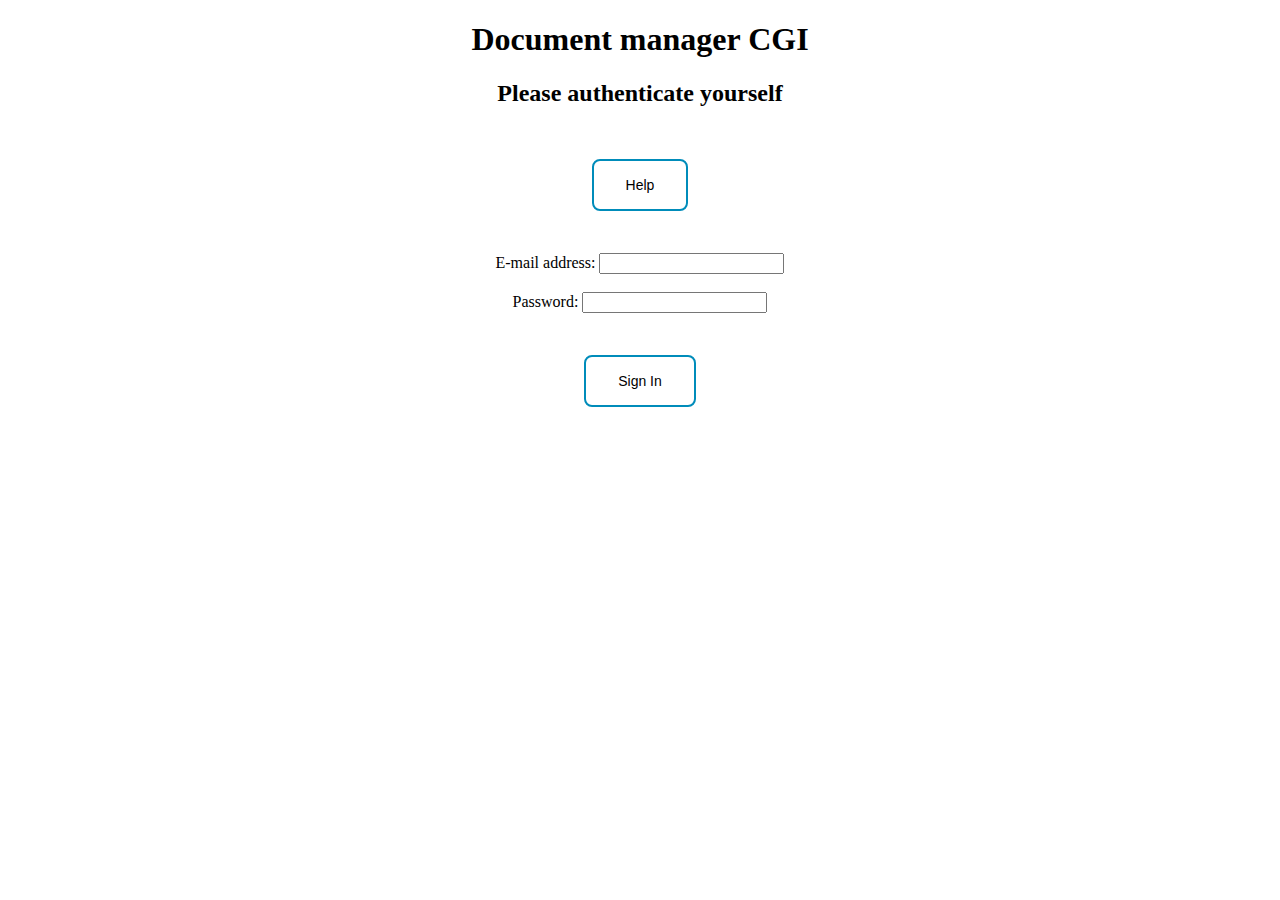
<file: src/main/webapp/index.html>
<!DOCTYPE html>
<html lang="en">

<head>
    <meta charset="UTF-8">
    <title>Document Manager</title>
    <link rel="stylesheet" href="css/style.css" type="text/css">
</head>

<body>

<h1>Document manager CGI</h1>
<h2>Please authenticate yourself</h2><br>

<div class="center">
    <button class="coolButton button1" onclick="alert('Example credentials:\n\na@b.it\naa\n\nc@d.it\nbb')">Help</button> <br><br>
</div>

<form method="POST" id="logInForm" class="center" action="Home">

    <label for="logInMail" class="leftContainer" >E-mail address:</label>
    <input type="text" id="logInMail" name="logInMail"> <br><br>

    <label for="logInPassword" class="leftContainer" >Password:</label>
    <input type="password" id="logInPassword" name="logInPassword"> <br><br>

</form>

<div class="center">
    <button type="submit" class="coolButton button1" form="logInForm" value="SignIn">Sign In</button>
</div>

</body>

</html>
</file>
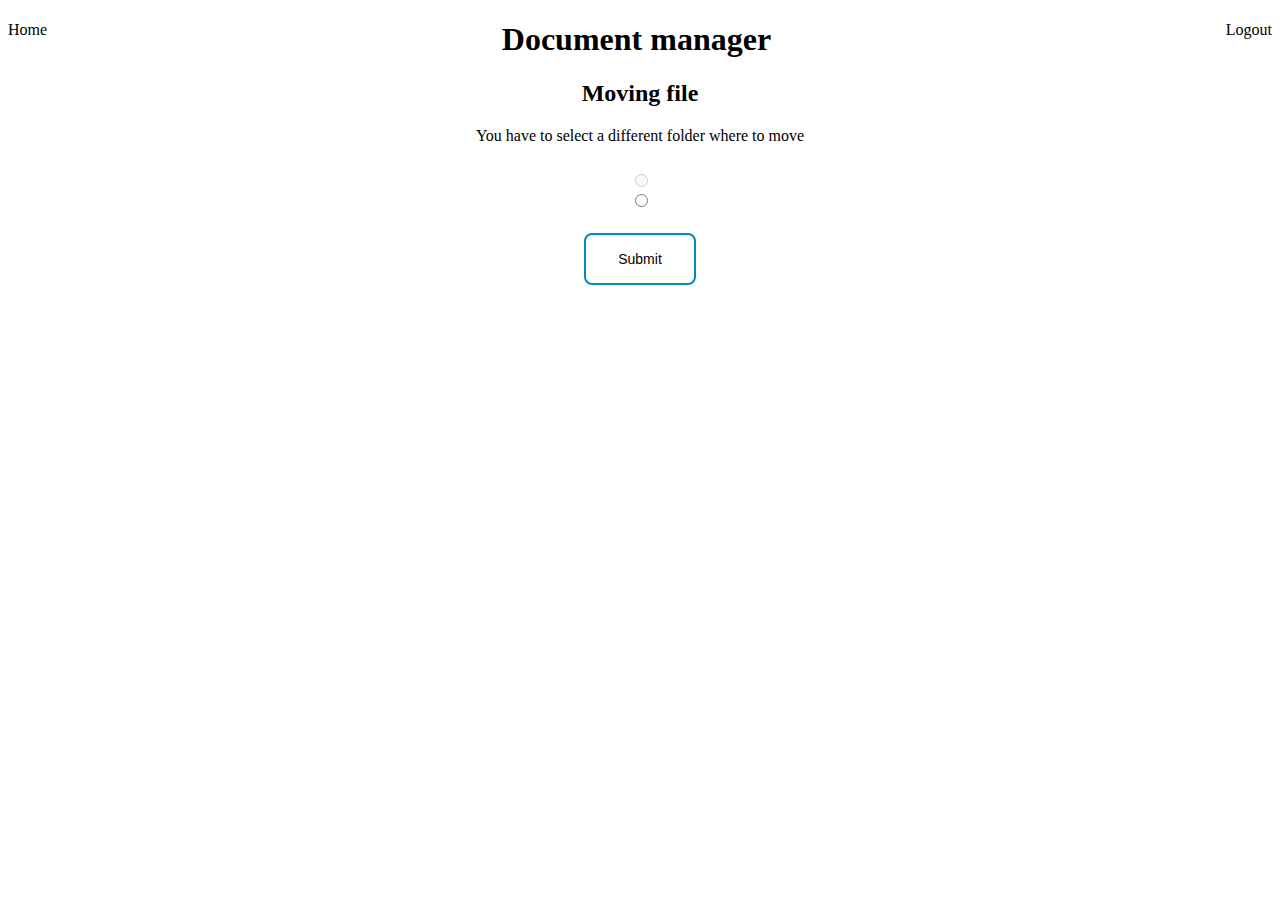
<file: src/main/webapp/fileMove.html>
<!DOCTYPE html>
<html xmlns:th="http://www.thymeleaf.org" lang="en">

<head>
    <meta charset="UTF-8">
    <title>Moving File</title>
    <link rel="stylesheet" href="css/style.css" th:href="@{/css/style.css}">
</head>

<body>

<div>
    <a class="right" th:href="@{/logOut}" method="POST">Logout</a>
    <a class="left" th:href="@{/goToHome}">Home</a>
</div>

<h1>Document manager</h1>
<h2>Moving file</h2>

<p>You have to select a different folder where to move <span th:text="${session.file.name + '.' + session.file.extension}"></span></p>


<form class="center" action="MoveFile">
    <div th:each="folder : ${folders}">
        <div th:each="subFolder: ${folder.subFolders}">

            <span th:if="${ session.file.owner == subFolder.id}">
                <input type="radio" th:id="${subFolder.id}" name="selection" th:value="${subFolder.id}" disabled>
                <label th:for="${subFolder.id}" th:text="${subFolder.name}"></label><br>
            </span>

            <span th:unless="${ session.file.owner == subFolder.id}">
                <input type="radio" th:id="${subFolder.id}" name="selection" th:value="${subFolder.id}">
                <label th:for="${subFolder.id}" th:text="${subFolder.name}"></label><br>
            </span>

        </div>
    </div>
    <br>
    <input class="button1 coolButton" type="submit" value="Submit">
</form>

</body>
</html>
</file>
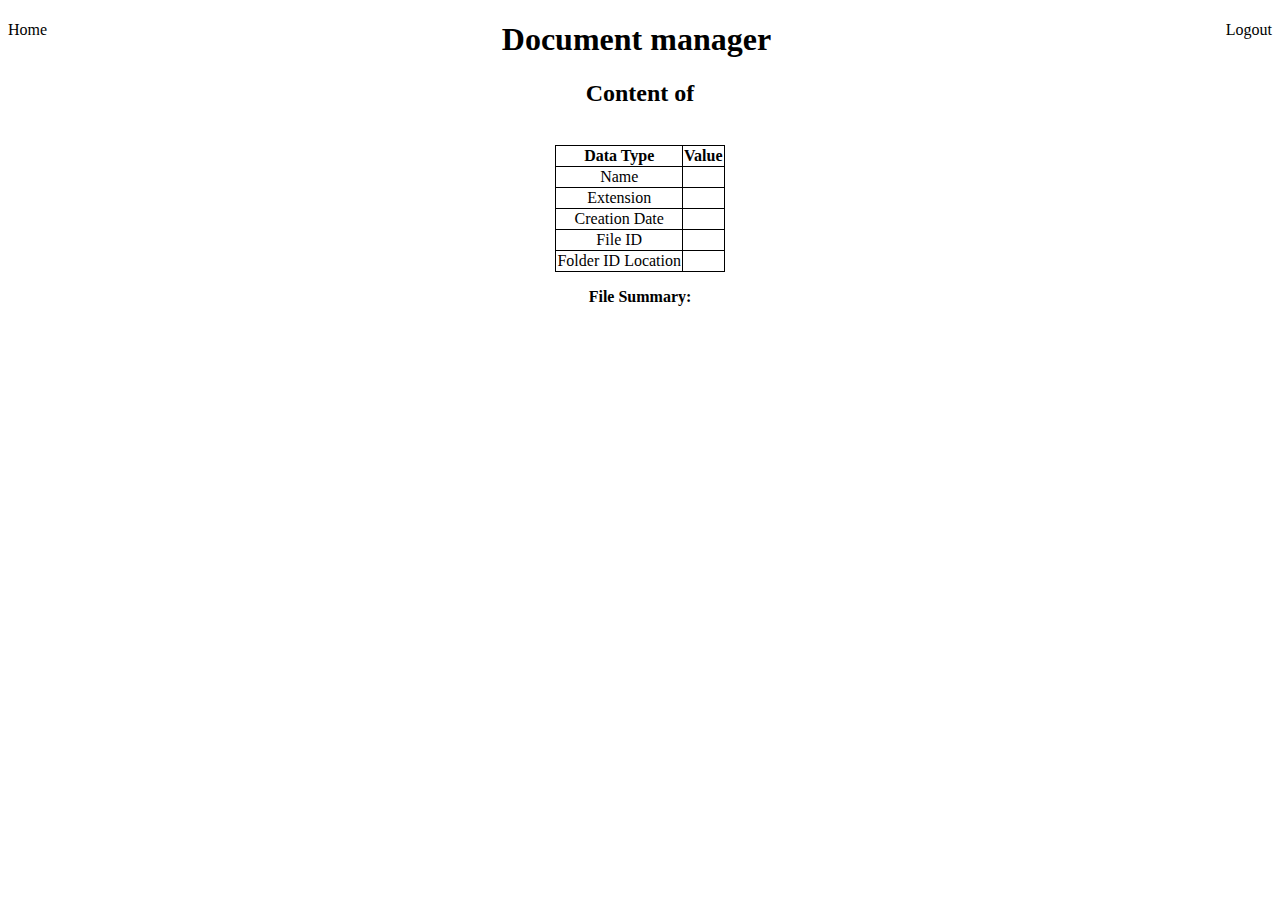
<file: src/main/webapp/fileView.html>
<!DOCTYPE html>
<html xmlns:th="http://www.thymeleaf.org" lang="en">

<head>
    <meta charset="UTF-8">
    <title>File View</title>
    <link rel="stylesheet" href="css/style.css" th:href="@{/css/style.css}">
</head>

<body>

<div>
    <a class="right" th:href="@{/logOut}" method="POST">Logout</a>
    <a class="left" th:href="@{/goToHome}">Home</a>
</div>

<h1>Document manager</h1>
<h2>Content of <span th:text="${file.name + '.' + file.extension}"></span></h2>

<br>

<table>

    <thead>
    <tr>
        <th>Data Type</th>
        <th>Value</th>
    </tr>
    </thead>

    <tbody>
        <tr>
            <td>Name</td>
            <td th:text="${file.name}"></td>
        </tr>
        <tr>
            <td>Extension</td>
            <td th:text="${file.extension}"></td>
        </tr>
        <tr>
            <td>Creation Date</td>
            <td th:text="${file.creationDate}"></td>
        </tr>
        <tr>
            <td>File ID</td>
            <td th:text="${file.id}"></td>
        </tr>
        <tr>
            <td>Folder ID Location</td>
            <td th:text="${file.owner}"></td>
        </tr>
    </tbody>

</table>

<p><b>File Summary:</b></p>
<p th:text="${file.summary}"></p>

</body>
</html>
</file>
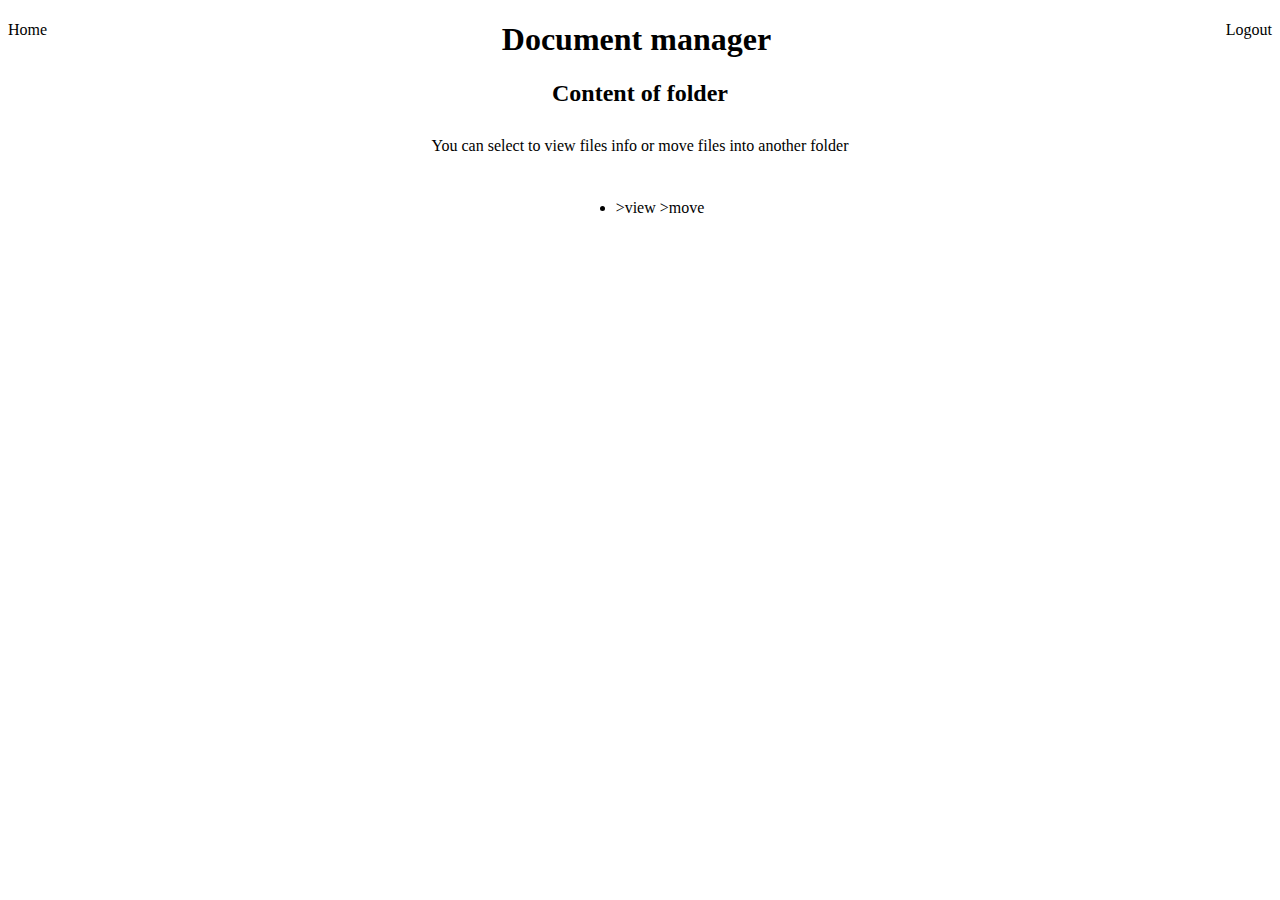
<file: src/main/webapp/folderView.html>
<!DOCTYPE html>
<html xmlns:th="http://www.thymeleaf.org" lang="en">

<head>
    <meta charset="UTF-8">
    <title>Folder View</title>
    <link rel="stylesheet" href="css/style.css" th:href="@{/css/style.css}">
</head>

<body>

<div>
    <a class="right" th:href="@{/logOut}" method="POST">Logout</a>
    <a class="left" th:href="@{/goToHome}">Home</a>
</div>

<h1>Document manager</h1>
<h2>Content of <span th:text="${subFolder.name}"></span> folder</h2>
<p class="center">You can select to view files info or move files into another folder</p>

<br>

<ul class="singleCenter" th:each="file : ${files}">
    <li>
        <span th:text="${file.name + '.' + file.extension}"> </span>
        <a th:href="@{/fileView(fileId = ${file.id})}" method="get"> >view</a>
        <a th:href="@{/fileMove(fileId = ${file.id})}" method="get"> >move</a>
    </li>
</ul>

</body>

</html>
</file>
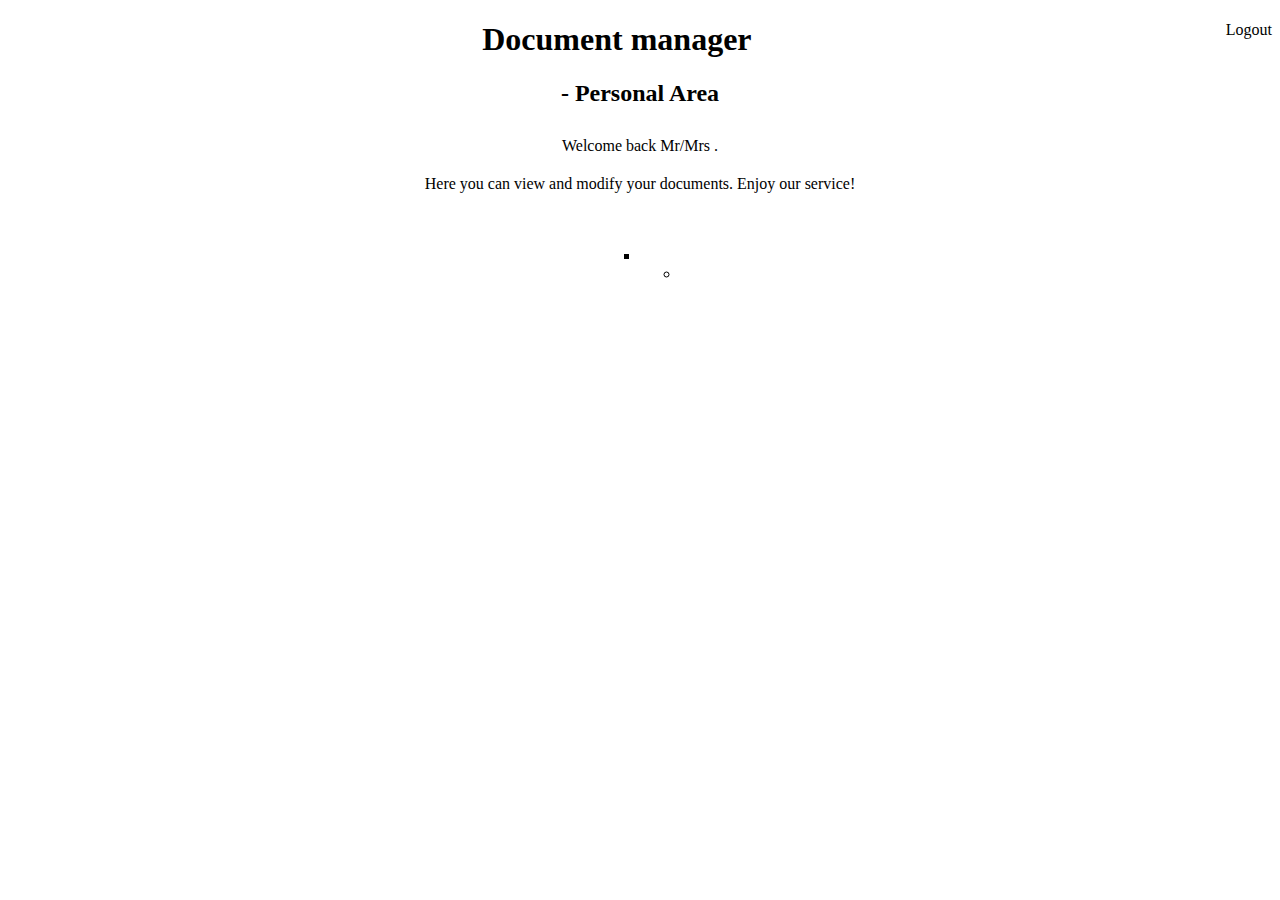
<file: src/main/webapp/home.html>
<!DOCTYPE html>
<html xmlns:th="http://www.thymeleaf.org" lang="en">

<head>
    <meta charset="UTF-8">
    <title>User Home Page</title>
    <link rel="stylesheet" href="css/style.css" th:href="@{/css/style.css}">
</head>

<body>

<div>
    <a class="right" th:href="@{/logOut}" method="POST">Logout</a>
</div>

<h1>Document manager</h1>
<h2> <span th:text="${session.user.name + ' ' + session.user.surname}"></span> - Personal Area </h2>

<p class="center">Welcome back Mr/Mrs <span th:text="${session.user.name}"></span>.</p>
<p class="center">Here you can view and modify your documents. Enjoy our service!</p>

<br>

<div class="center">
    <ul class="external" th:each="folder : ${folders}">
        <li th:text="${folder.name}"></li>
        <ul class="internal" th:each = "subFolder : ${folder.subFolders}">
            <li> <a th:href="@{/folderView(subFolderId = ${subFolder.id}, subFolderName = ${subFolder.name})}" th:text="${subFolder.name}"></a> </li>
        </ul>
    </ul>
</div>

</body>

</html>
</file>
<file: src/main/webapp/css/style.css>
h1 {text-align: center}
h2 {text-align: center}

.coolButton {
    background-color: #008CBA;
    border: none;
    color: white;
    padding: 16px 32px;
    text-decoration: none;
    display: inline-block;
    font-size: 14px;
    margin: 4px 2px;
    transition-duration: 0.4s;
    cursor: pointer;
    border-radius: 8px;
}
.button1 {
    background-color: white;
    color: black;
    border: 2px solid #008CBA;
}
.button1:hover{
    background-color: #008CBA;
    color: white;
}

.center {
    margin: auto;
    width: 50%;
    padding: 10px;
    overflow: auto;
    text-align: center;
}

p {
    text-align: center;
}

table{
    border-collapse: collapse;
    margin-left: auto;
    margin-right: auto;
}

td {
    border: 1px solid black;
    text-align: center;
}

th{
    border: 1px solid black;
}

ul.singleCenter {
    justify-content: center;
    display: flex;
}

ul.external{
    list-style: square;
    width: fit-content;
}

ul.internal{
    list-style: circle;
}

li.center {
    text-align: center;
}

div.center {
    text-align: center;
    width: fit-content;

}

.right {
    float: right;
}

.left {
    float: left;
}
</file>
